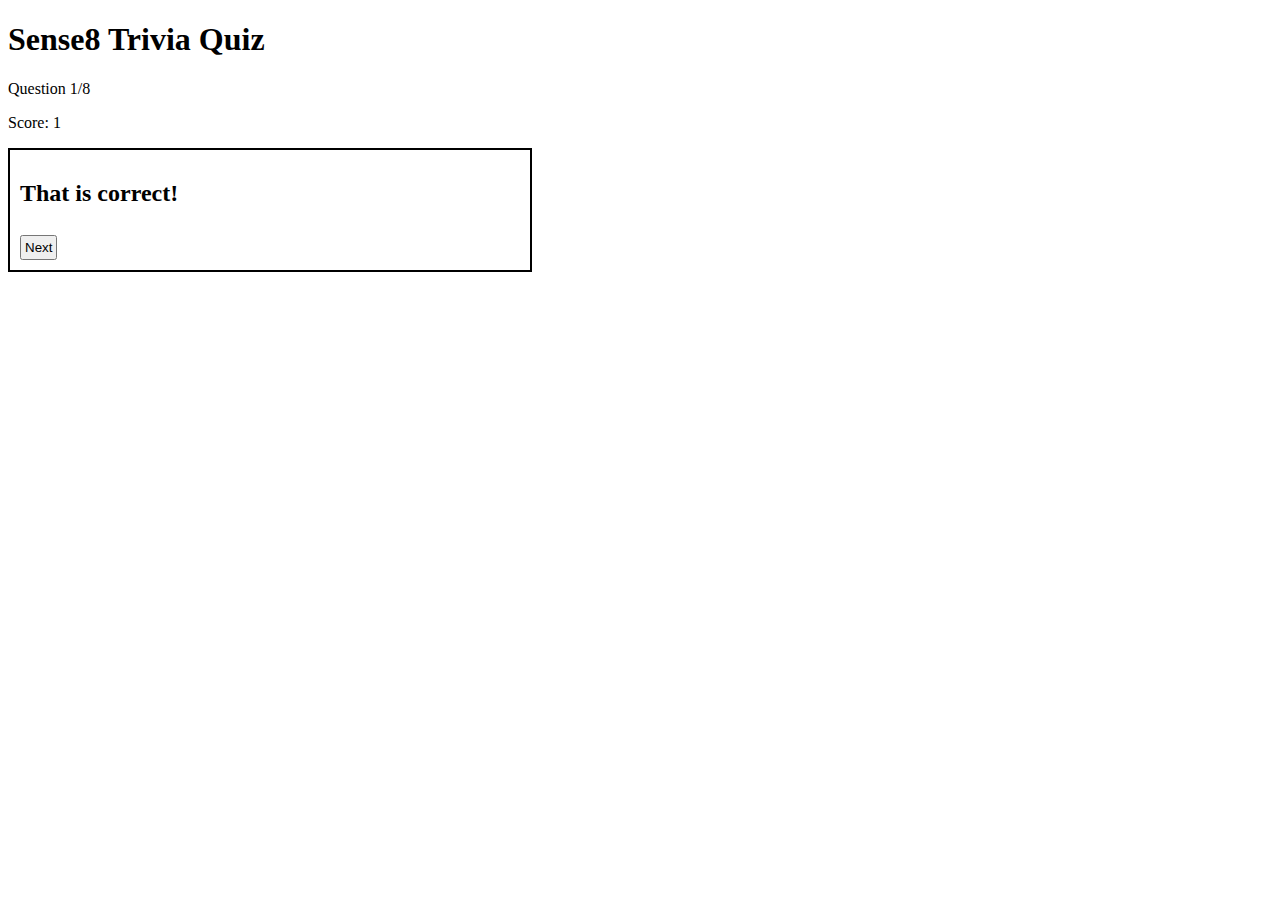
<file: correct.html>
<!DOCTYPE html>
<html lang="en">
<head>
    <meta charset="UTF-8">
    <meta name="viewport" content="width=device-width, initial-scale=1.0">
    <title>S8TQ: Correct Answer</title>
    <link href="https://yarn.pm/normalize.css" rel="stylesheet" type="text/css" />
    <link rel="stylesheet" href="main.css">
</head>

<body>
    <header>
        <h1>Sense8 Trivia Quiz</h1>
    </header>

    <main>
        <div class="group">
            <div class="item">
                <p>Question 1/8</p>
            </div>
            <div class="item">
                <p>Score: 1</p>
            </div>
        </div>
        <div class="container">
            <h2>That is correct!</h3>
                
            <button type="submit">Next</button>

        </div>
    </main>
    
</body>
</html>
</file>
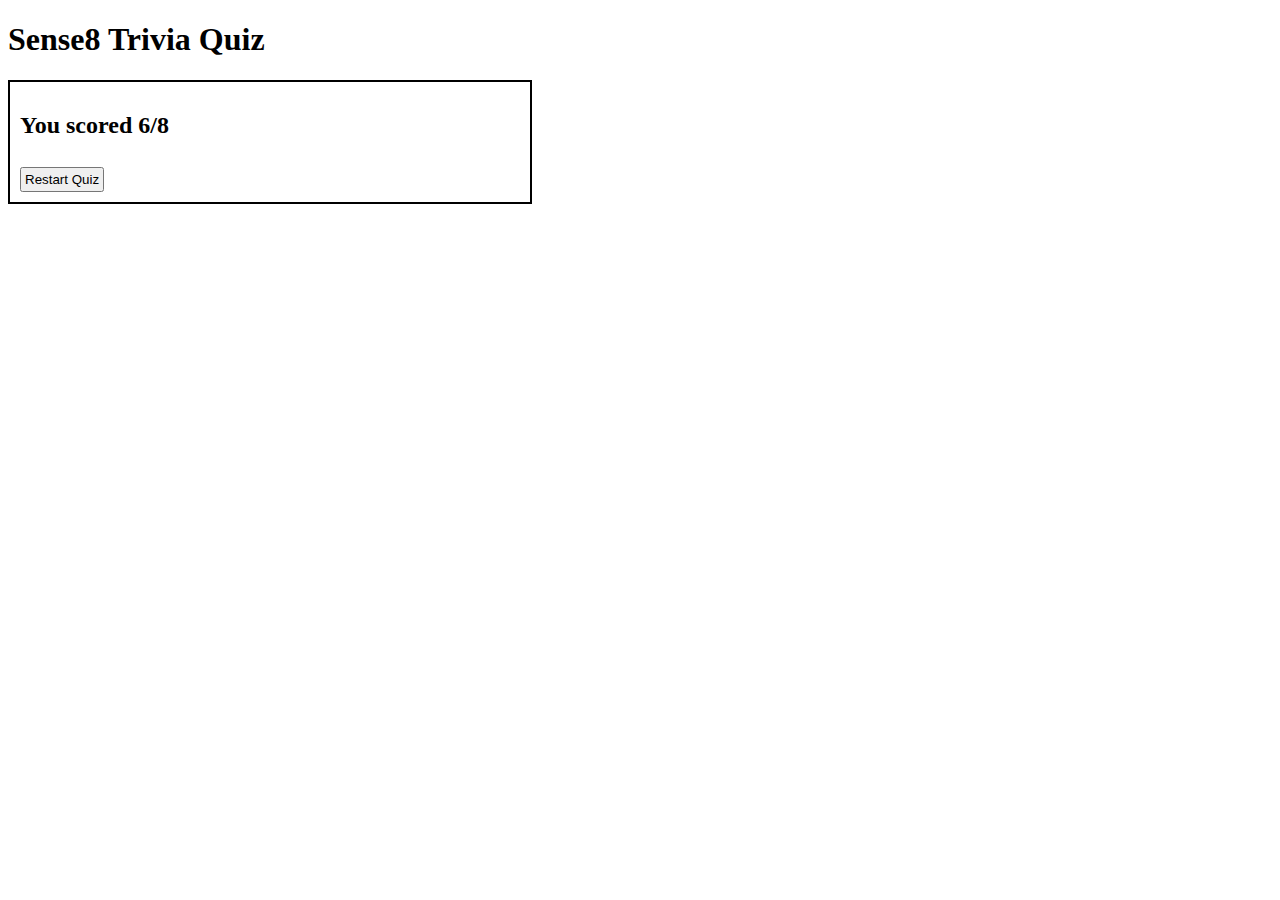
<file: final.html>
<!DOCTYPE html>
<html lang="en">
<head>
    <meta charset="UTF-8">
    <meta name="viewport" content="width=device-width, initial-scale=1.0">
    <title>S8TQ: Complete</title>
    <link href="https://yarn.pm/normalize.css" rel="stylesheet" type="text/css" />
    <link rel="stylesheet" href="main.css">
</head>

<body>
    <header>
        <h1>Sense8 Trivia Quiz</h1>
    </header>
    <main>
        <div class="container">
            <h2>You scored 6/8</h2>
            <button type="reset">Restart Quiz</button>
        </div>
    </main>
    
</body>
</html>
</file>
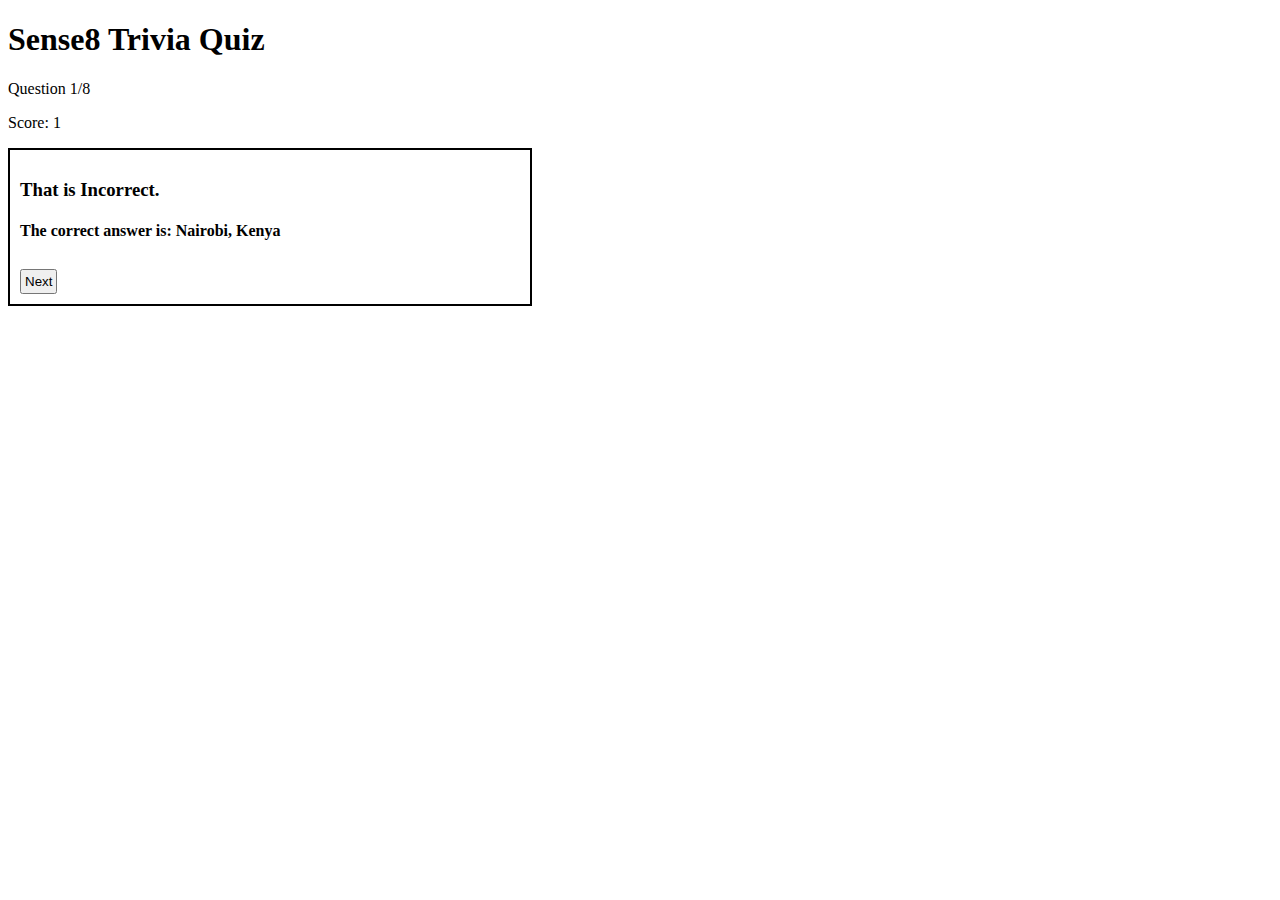
<file: incorrect.html>
<!DOCTYPE html>
<html lang="en">
<head>
    <meta charset="UTF-8">
    <meta name="viewport" content="width=device-width, initial-scale=1.0">
    <title>S8TQ: Incorrect Answer</title>
    <link href="https://yarn.pm/normalize.css" rel="stylesheet" type="text/css" />
    <link rel="stylesheet" href="main.css">
</head>

<body>
    <header>
        <h1>Sense8 Trivia Quiz</h1>
    </header>

    <main>
        <div class="group">
            <div class="item">
                <p>Question 1/8</p>
            </div>
            <div class="item">
                <p>Score: 1</p>
            </div>
        </div>

        <div class="container">
            <h3>That is Incorrect.</h3>
            <h4>The correct answer is: Nairobi, Kenya</h4>

            <button type="submit">Next</button>

        </div>

    </main>
    
</body>
</html>
</file>
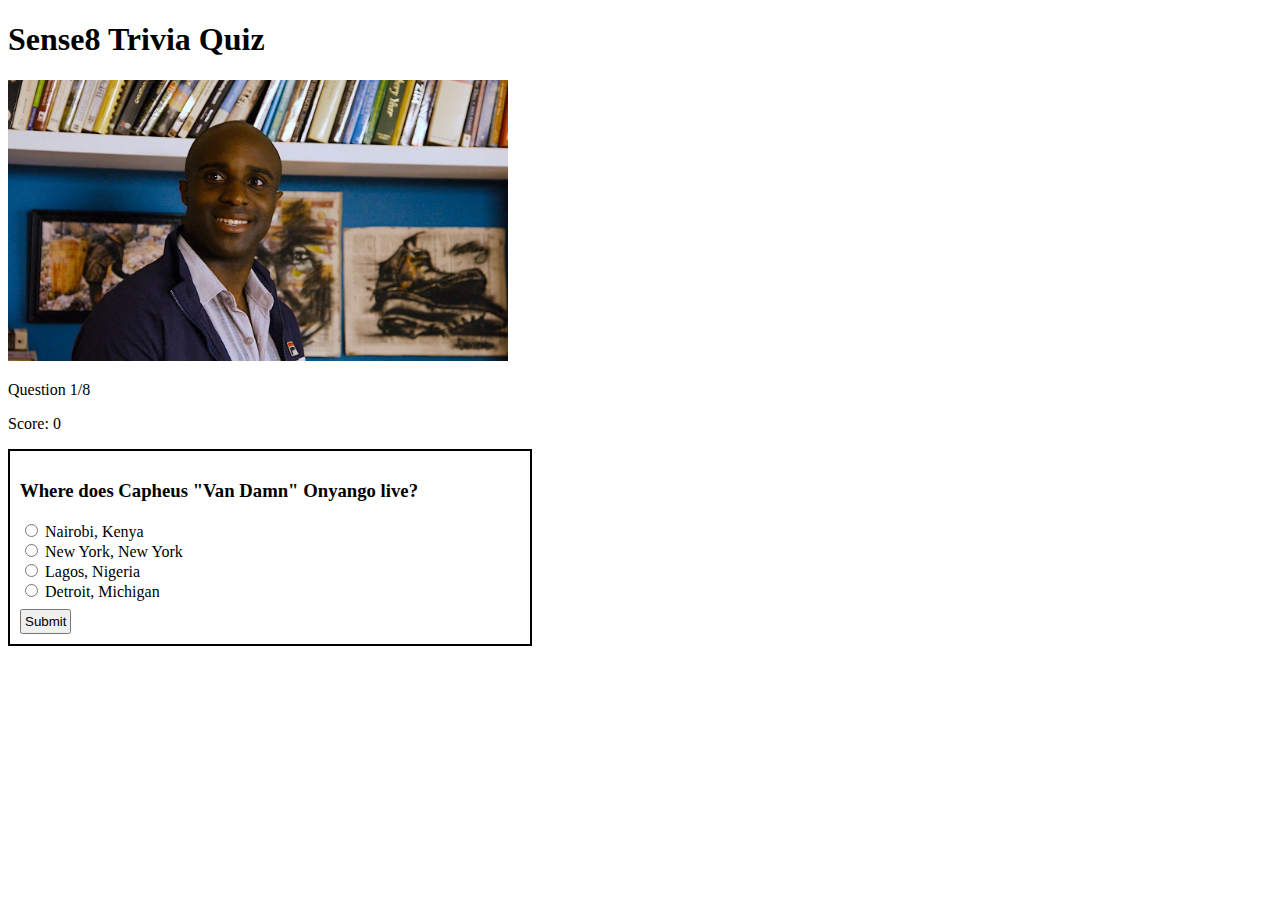
<file: question.html>
<!DOCTYPE html>
<html lang="en">
<head>
    <meta charset="UTF-8">
    <meta name="viewport" content="width=device-width, initial-scale=1.0">
    <title>S8TQ: Question 1</title>
    <link href="https://yarn.pm/normalize.css" rel="stylesheet" type="text/css" />
    <link rel="stylesheet" href="main.css">
</head>

<body>
    <header>
        <h1>Sense8 Trivia Quiz</h1>
        <img src="images/capheus.jpg" alt="Capheus">
    </header>

    <main>
        <div class="group">
            <div class="item">
                <p>Question 1/8</p>
            </div>
            <div class="item">
                <p>Score: 0</p>
            </div>
        </div>
        <div class="container">
            <form id="question">
                <h3>Where does Capheus "Van Damn" Onyango live?</h3>
                <input type="radio" name="option" value="true">
                <label for="true">Nairobi, Kenya</label><br>
                <input type="radio" name="option" value="false">
                <label for="true">New York, New York</label><br>
                <input type="radio" name="option" value="false">
                <label for="true">Lagos, Nigeria</label><br>
                <input type="radio" name="option" value="false">
                <label for="true">Detroit, Michigan</label><br>
                <button type="submit">Submit</button>
            </form>
        </div>
    </main>
    
</body>
</html>
</file>
<file: main.css>
img {
    width: 500px;
}

button:hover{
    cursor: pointer;
}

.container {
    max-width: 500px;
    border: 2px solid #000;
    padding: 10px;
}

button {
    padding: 3px;
    margin: 8px 0 0 0;
}
</file>
